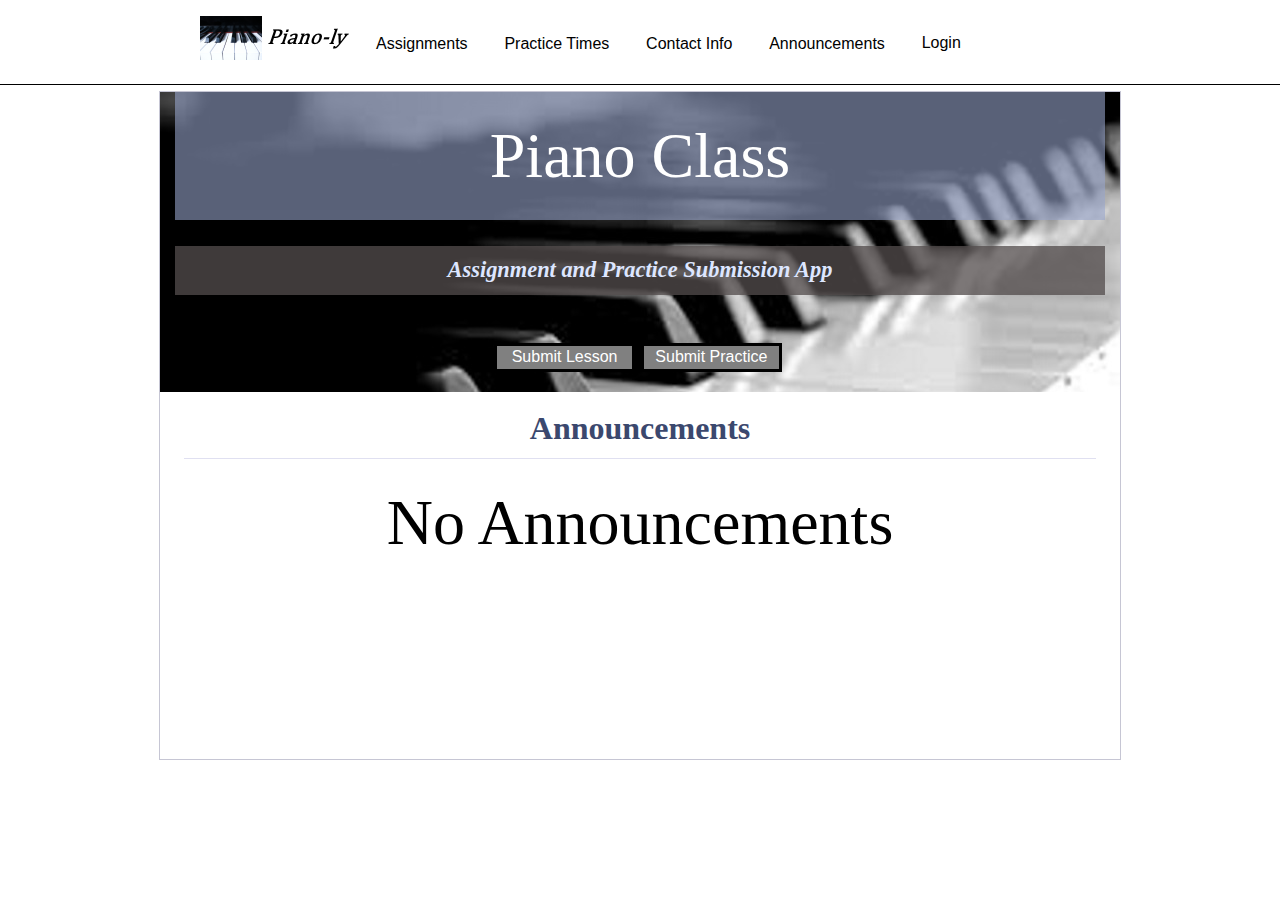
<file: static/index.html>
﻿<!DOCTYPE html>
<html ng-app="BudgeteerApp">
	<head>
		<meta charset="utf-8">
		<title>Piano Submissions</title>
		<meta name="viewport" content="width=device-width, initial-scale=1.0" />
		<link href='/static/css/reset.css' rel='stylesheet' media='screen'>
		<link href='/static/css/generics.css' rel='stylesheet' media='screen'>

		<style>
			#chart1 g.nv-scatter g.nv-series-0 path.nv-point {
			    fill-opacity: 1;
			    stroke-opacity: 1;
			}
		</style>
	</head>
	<body ng-controller="MasterCtrl" class='with-3d-shadow with-transitions sans-serif'>
		<header>
			<div class="center nav-bar">
				<a href="#/welcome">
				<div id="site-logo" class="fleft">	
				</div>
				</a>
				<div class="center nav-bar">
					<ul class="nav-bar">
						<li>
							<a href="#/lesson/options">
								Assignments
							</a>
							<ul>
								<hli url="#/lesson/all" txt="View All" class="sub-li"></hli>
								<hli ng-if="user.level < 1" url="#/lesson/submit" txt="Submit" class="sub-li"></hli>
								<hli ng-if="user.level > 0" url="#/lesson/all?manage&modal" txt="Create New" class="sub-li"></hli>
								<hli ng-if="user.level > 0" url="#/lesson/all?manage" txt="Manage" class="sub-li"></hli>
							</ul>
						</li>
						<li>
							<a href="#/practice/options">
								Practice Times
							</a>
							<ul>
								<hli url="#/practice/all" txt="View All" class="sub-li"></hli>
								<hli ng-if="user.level < 1" url="#/practice/submit" txt="Submit" class="sub-li"></hli>
								<hli ng-if="user.level > 0" url="#/lesson/manage" txt="Manage" class="sub-li"></hli>
							</ul>
						</li>
						<li>
							Contact Info
						</li>
						<li>
							Announcements
						</li>
					</ul>
					<div class="fleft login">
				    	<a href ng-click="login = !login" ng-class="{'loggedin' : isLoggedIn}">{{logged_msg}}</a>
				    	<div class="modal-login" ng-show="login" static-include="admin/login.html">
					</div>
					</div>
					
				</div>
				
			</div>
		</header> 
		
		<div id="wrapper" class="wrapper-body">
			<div ng-view></div>
		</div><!-- #wrapper.container -->
		
		<script src="/static/js/angular.min.js"></script>
		<script src="/static/js/angular-route.min.js"></script>
	    <script src="/static/js/angular-resource.min.js"></script>
	    <script src="/static/js/angular-cookies.min.js"></script>
<!-- 		<script src="//ajax.googleapis.com/ajax/libs/angularjs/1.4.0/angular.min.js"></script>  -->

		<script src="/static/js/budgetpy/app.js"></script> 
		<script src="/static/js/budgetpy/controllers.js"></script> 
		<script src="/static/js/budgetpy/services.js"></script> 
		<script src="/static/js/budgetpy/filters.js"></script> 
		<script src="/static/js/budgetpy/directives.js"></script> 
<!-- 		<script src="https://cdnjs.cloudflare.com/ajax/libs/d3/3.5.2/d3.min.js" charset="utf-8"></script> -->
<!-- 		<script src="/static/js/nv.d3.js"></script> -->
	    
	</body>
</html>
</file>
<file: static/css/generics.css>
/* CSS Generic styling for the different elements. Page 2 */

/* 
 ----------------------------------------------------
  Default desktop css for screens of resolution 1080p or greater.
  I am starting out with this as the standard as I can't see many people
  other than me using it and all my screens support this size.
 ----------------------------------------------------
*/

/**************************************
	Base Tag Declarations
***************************************/
label{
    font-size: 14px;
    font-weight: normal;
    line-height: 20px;
    margin-bottom: 5px;
    color: #555;
}

table{
	max-width: 100%;
    background-color: transparent;
    border-collapse: collapse;
    border-spacing: 0;
}

/**************************************
	General Behavior Declarations
***************************************/

.fleft {
	float: left;
}

.fright {
	float: right;
}

.serif {
	font-family: museo, sans-serif;
}

.sans-serif {
  font-family: Sans-Serif;
}

.text_center {
	text-align: center;
}

.center {
	margin: auto;	
}

.margin-top {
	margin-top: .3em;
}

.button {
	margin: auto;
	text-align: center;
    width: 8em;
	font-size: initial;
	right: 2em;
	background-color: gray;
	padding: .2em;
	border: black;
	border-style: solid;
	color: white;
	cursor: pointer;
}

.button:hover {
	color: grey;
	background-color: white;
}

.rotate90 {

	/* Safari */
	-webkit-transform: rotate(-90deg);
	
	/* Firefox */
	-moz-transform: rotate(-90deg);
	
	/* IE */
	-ms-transform: rotate(-90deg);
	
	/* Opera */
	-o-transform: rotate(-90deg);
	
	/* Internet Explorer */
	filter: progid:DXImageTransform.Microsoft.BasicImage(rotation=3);

}

/*
The following code is taken from the bootstrap css for Familysearch.org
*/
.table{
	width: 100%;
    margin-bottom: 20px;
}

.table td, .table th{
    padding: 8px;
    line-height: 20px;
    text-align: left;
    vertical-align: top;
    border-top: 1px solid #dddddd;
}

.table th {
    font-weight: bold;
    vertical-align: bottom;
}

.table caption+thead tr:first-child th, .table caption+thead tr:first-child td, .table colgroup+thead tr:first-child th, .table colgroup+thead tr:first-child td, .table thead:first-child tr:first-child th, .table thead:first-child tr:first-child td {
    border-top: 0;
}

textarea:focus, input[type="text"]:focus, input[type="password"]:focus, input[type="datetime"]:focus, input[type="datetime-local"]:focus, input[type="date"]:focus, input[type="month"]:focus, input[type="time"]:focus, input[type="week"]:focus, input[type="number"]:focus, input[type="email"]:focus, input[type="url"]:focus, input[type="search"]:focus, input[type="tel"]:focus, input[type="color"]:focus, .uneditable-input:focus {
    border-color: rgba(82, 168, 236, 0.8);
    outline: 0;
    outline: thin dotted \9;
    -webkit-box-shadow: inset 0 1px 1px rgba(0,0,0,.075), 0 0 8px rgba(82,168,236,.6);
    -moz-box-shadow: inset 0 1px 1px rgba(0,0,0,.075), 0 0 8px rgba(82,168,236,.6);
    box-shadow: inset 0 1px 1px rgba(0,0,0,.075), 0 0 8px rgba(82,168,236,.6);
}

textarea, input[type="text"], input[type="password"], input[type="datetime"], input[type="datetime-local"], input[type="date"], input[type="month"], input[type="time"], input[type="week"], input[type="number"], input[type="email"], input[type="url"], input[type="search"], input[type="tel"], input[type="color"], .uneditable-input {
    background-color: #ffffff;
    border: 1px solid #cccccc;
    -webkit-box-shadow: inset 0 1px 1px rgba(0, 0, 0, 0.075);
    -moz-box-shadow: inset 0 1px 1px rgba(0, 0, 0, 0.075);
    box-shadow: inset 0 1px 1px rgba(0, 0, 0, 0.075);
    -webkit-transition: border linear .2s, box-shadow linear .2s;
    -moz-transition: border linear .2s, box-shadow linear .2s;
    -o-transition: border linear .2s, box-shadow linear .2s;
    transition: border linear .2s, box-shadow linear .2s;
}

select, textarea, input[type="text"], input[type="password"], input[type="datetime"], input[type="datetime-local"], input[type="date"], input[type="month"], input[type="time"], input[type="week"], input[type="number"], input[type="email"], input[type="url"], input[type="search"], input[type="tel"], input[type="color"], .uneditable-input {
    display: inline-block;
    height: 20px;
    padding: 4px 6px;
    margin-bottom: 10px;
    font-size: 14px;
    line-height: 20px;
    color: #555555;
    -webkit-border-radius: 4px;
    -moz-border-radius: 4px;
    border-radius: 4px;
    vertical-align: middle;
}

@media (min-width: 1200px)
input, textarea, .uneditable-input {
    margin-left: 0;
}

input, textarea, .uneditable-input {
    margin-left: 0;
}

input, textarea, .uneditable-input {
    width: 206px;
}

input, button, select, textarea {
    font-family: "Helvetica Neue",Helvetica,Arial,sans-serif;
}

input.ng-invalid {
    border: 1px solid #f00;
}

input:focus:invalid, textarea:focus:invalid, select:focus:invalid {
    color: #b94a48;
    border-color: #ee5f5b;
}

input:focus:invalid:focus, textarea:focus:invalid:focus, select:focus:invalid:focus {
    border-color: #e9322d;
    -webkit-box-shadow: 0 0 6px #f8b9b7;
    -moz-box-shadow: 0 0 6px #f8b9b7;
    box-shadow: 0 0 6px #f8b9b7;
}

/*
----------------------------------------------------
	NavBar CSS
----------------------------------------------------
*/

header{
	padding: 1em;
    height: 3.25em;
    border-bottom-style: solid;
    border-width: 1px;
}

div.nav-bar{
	width: 55em;
}

#site-logo {
	background: url('../imgs/site-logo.png');
	background-repeat: no-repeat;
    height: 3em;
    width: 11em;
}

.login {
	top: 1.9em;
	position: relative;
}

.login a {
	margin-right: .3em;
	font-size: initial;
	margin-left: initial;
	top: -.7em;
    position: relative;
}

.loggedin {
	color: #9199B1;
}

ul.nav-bar{
	text-align: center;
	position: relative;
}

.nav-bar li{
	display: block;
	position: relative;
	float: left;
	list-style-type: none;
	padding-right: 2.3em;
	line-height: 3.5em;
	cursor: pointer;
	-webkit-transition: width .5s, height .5s, background-color .5s, -webkit-transform .5s;
    transition: width .5s, height .5s, background-color .5s, transform .5s;
}

.nav-bar li:hover{
	color: #7776D8;
	transition-property: font-size;
	font-size: 1.2em;
	transition-property: line-height;
	line-height: 2.9em;
}

.nav-bar li a{
	color: inherit;
	text-decoration: none;
	display: block;
}

.nav-bar li a:hover{
	color: inherit;
	text-decoration: none;
}

.nav-bar li:hover li{
	color: black;
	text-decoration: none;
}

.nav-bar ul ul{
	display:none;
	position:absolute;
	top:100%;
	left:0;
	background:#fff;
	padding:0;
	z-index: 101
}

.nav-bar ul ul li{
	float:none;
	width:200px;
    border-style: solid;
    border-width: 1px;
}

.nav-bar ul ul li:hover{
	width: 192px	
}

.nav-bar ul li:hover > ul{
	display:block
}

.modal-login {
	float: right;
	right: 0px;
    position: absolute;
    box-shadow: 0px 0px 35px 5px rgb(138, 138, 138);
    background-color: white;
}

.table label{
	display: inline;
}

/*
----------------------------------------------------
	Content Body CSS
----------------------------------------------------
*/

#wrapper{
	border-style: solid;
	border-width: 1px;
	min-height: 15em;
	margin-top: .4em;
}

.wrapper-body {
	min-width: 30em;
	max-width: 60em;
	margin: auto;
	border-color: #C6C6D4;
}

.banner {
    width: 100%;
    height: 300px;
}

.welcome-banner{
	background: url('../imgs/piano.jpg');
    background-repeat: no-repeat;
}

.banner h1,h2,h3,h4 {
	text-align: center;
	font-family:  �Palatino Linotype�, �Book Antiqua�, Palatino, serif;
}

.banner h1 {
	font-size: 4em;
    margin-bottom: .4em;
    padding: .5em;
    font-weight: 100;	
}

.banner h2 {
    font-size: 3.4em;
    font-family: Sans-Serif;
}

.banner h3 {
    font-size: 1.4em;
    font-style: oblique;
}

.welcome-banner h1 {
	color: white;
	background-color: rgba(151, 165, 204, 0.59);
}

.welcome-banner h3 {
	color: #DDE6FF;
	background-color: rgba(83, 76, 76, 0.76);
}

.banner.odd {
	width: 95%;
	margin: auto;
    border-top-style: solid;
    border-width: 1px;
    border-color: #E0E0F1;
    margin-top: .3em;
}

.banner + h2 {
	color: #3B486E;
	font-size: 2em;
	padding: .3em;
}

.sub-banner {
	margin-top: 3em;
}

.sub-banner div.center {
	width: 19em;
}

.center .button {
	float: left;
	margin-left: .4em;
}

.table .row_item{
	border-bottom-style: dotted;
    border-width: 1px;
}

.table .first{
	width: 3em;
}

.row_item .first{
	width: initial;
	min-width: 3em;
}

.row_item .last{
	width: 1em;
}

.row_item th{
	text-align: center;	
}

.modal {
	min-height: 25em;
	width: 50%;
	position: fixed;
	background-color: white;
	left: 25%;
	top: 10em;
	z-index: 100;
	border: rgb(162, 154, 154);
	border-style: solid;
	border-width: 1px;
	-webkit-box-shadow: 0px 0px 35px 5px rgb(138, 138, 138);
	box-shadow: 0px 0px 35px 5px rgb(138, 138, 138);
	padding: .25em;
}

.options {
    margin-top: .5em;
	padding-top: .5em;
}
         
.modal .title{
	font-size: xx-large;
	margin: auto;
	text-align: center;
	width: 10em;
	padding-top: .3em;
}
         
.modal label{
	display: inline;
	margin-right: .3em;
}

/*
----------------------------------------------------
	Footer CSS
----------------------------------------------------
*/

footer{
	border-style: solid;
	border-width: 1px;
	min-height: 10em;
	margin-top: 5px;
}

/*
----------------------------------------------------
	Sidebar CSS
----------------------------------------------------
*/

.sidebar {
	background-color: #C6C6D4;
	float: left;
    right: 7.2em;
    top: 3em;
    width: 7em;
    position: relative;
    padding: .3em;
    box-sizing: border-box;
/*     border-radius: 9px 0 0 9px; */
}

.sidebar li {
	font-size: .8em;
	padding: .3em;
	text-align: right;
	padding-right: .6em;
	background-color: white;
	margin-top: .3em;
	cursor: pointer;
}

/* .sidebar li:first-child{ */
/* 	border-radius: 9px 0 0 0; */
/* } */

/* .sidebar li:last-child{ */
/* 	border-radius: 0 0 0 9px; */
/* } */

.sidebar li:hover{
	background-color: #DDE6FF;
}

.sidebar.hide {
	width: 1em;
	overflow: hidden;
	right: 1.2em;
}

.sidebar.hide li{
	display: none;
}

.sidebar div{
	display: none;
}

.sidebar.hide div{
	display: block;
    background: url('../imgs/left-arrow.png');
    background-size: 10px 40px;
    background-repeat: no-repeat;
    height: 40px;
    width: 10px;
}
</file>
